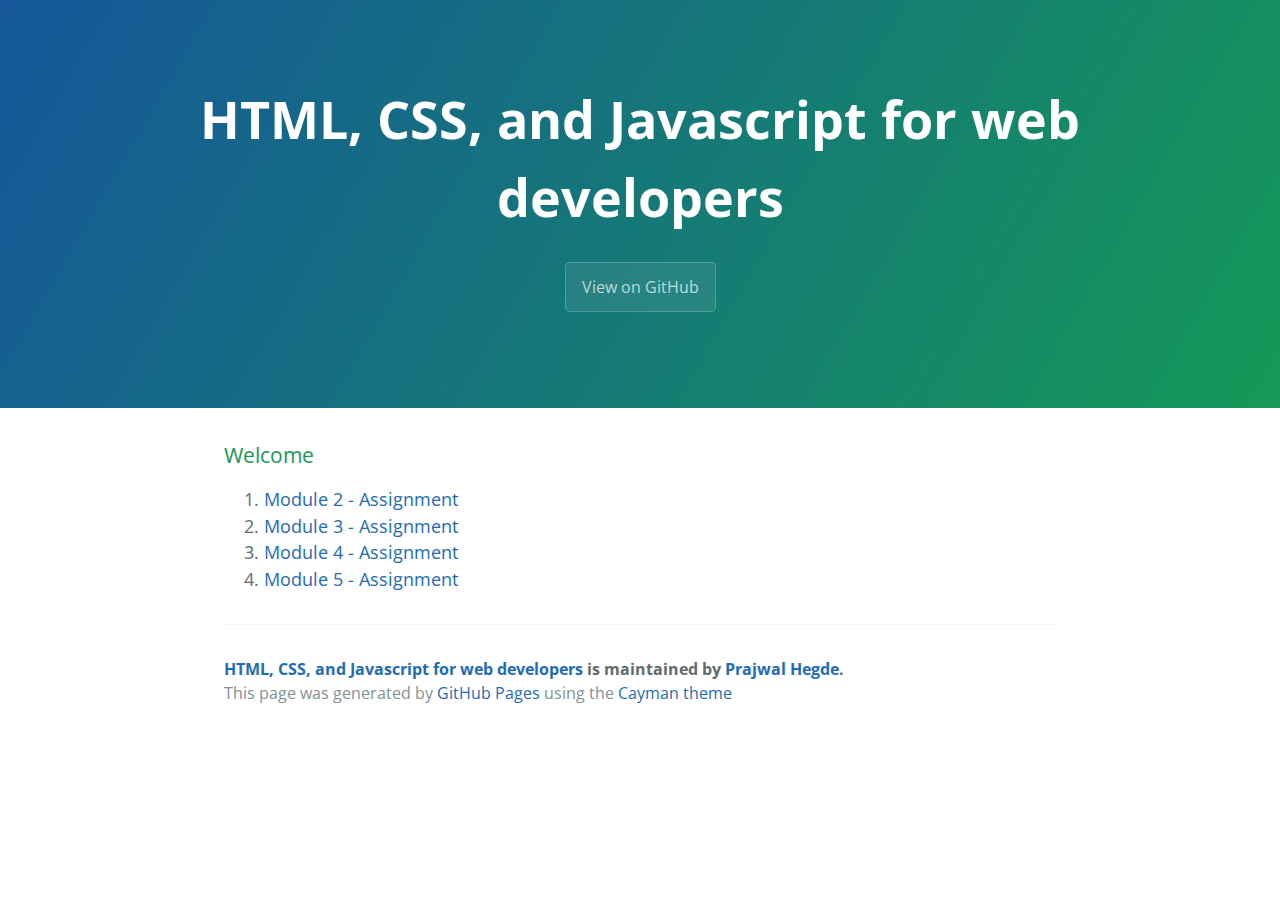
<file: index.html>
<!DOCTYPE html>
<html lang="en-us">
  <head>
    <meta charset="UTF-8">
    <title>HTML, CSS, and Javascript for web developers by Prajwal Hegde</title>
    <meta name="viewport" content="width=device-width, initial-scale=1">
    <link rel="stylesheet" type="text/css" href="stylesheets/normalize.css" media="screen">
    <link href='https://fonts.googleapis.com/css?family=Open+Sans:400,700' rel='stylesheet' type='text/css'>
    <link rel="stylesheet" type="text/css" href="stylesheets/stylesheet.css" media="screen">
    <link rel="stylesheet" type="text/css" href="stylesheets/github-light.css" media="screen">
    <link rel="icon" href="favicon.ico" type="image/x-icon">
  </head>
  <body>
    <section class="page-header">
      <h1 class="project-name">HTML, CSS, and Javascript for web developers</h1>
      <br>
      <a href="https://github.com/Phoenix8685/Coursera_HTML_CSS" class="btn">View on GitHub</a>
    </section>

    <section class="main-content">
      <h3>
      <a id="welcome-to-github-page" class="anchor" href="#welcome-to-github-page" aria-hidden="true"><span aria-hidden="true" class="octicon octicon-link"></span></a>Welcome</h3>

      <ol>
        <li><a href="module-2/">Module 2 - Assignment</a></li> 
        <li><a href="module-3/">Module 3 - Assignment</a></li>
        <li><a href="module-4/">Module 4 - Assignment</a></li>
 	<li><a href="module-5/">Module 5 - Assignment</a></li>

      </ol>

      <footer class="site-footer">
        <span class="site-footer-owner"><a href="https://github.com/Phoenix8685/Coursera_HTML_CSS">HTML, CSS, and Javascript for web developers</a> is maintained by <a href="https://github.com/Phoenix8685">Prajwal Hegde</a>.</span>
        <span class="site-footer-credits">This page was generated by <a href="https://pages.github.com">GitHub Pages</a> using the <a href="https://github.com/jasonlong/cayman-theme">Cayman theme</a>
      </footer>
    </section>
  </body>
</html>
</file>
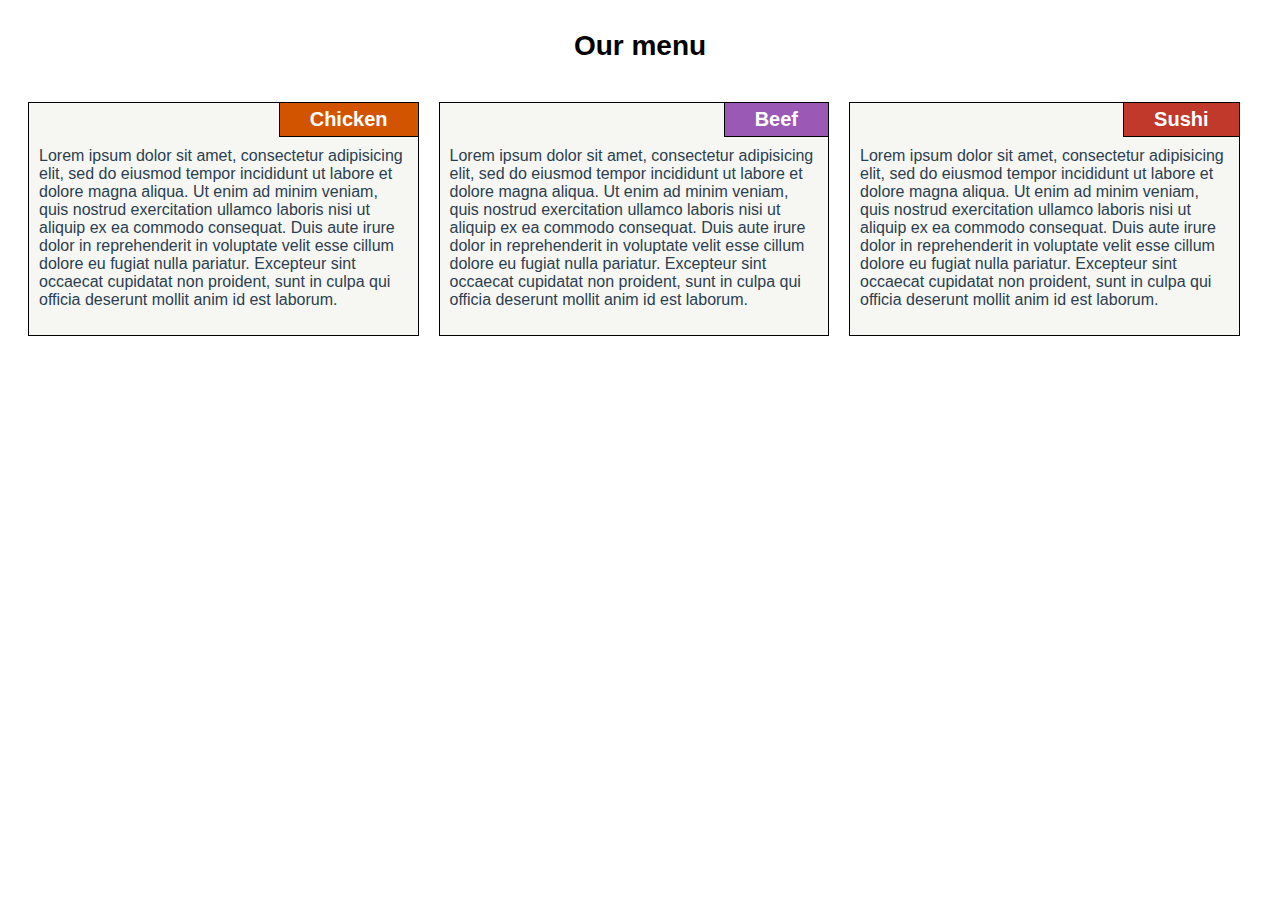
<file: module-2/index.html>
<!DOCTYPE html>
<html>
<head>
  <meta charset="utf-8">
  <meta http-equiv="X-UA-Compatible" content="IE=edge">
  <meta name="viewport" content="width=device-width, initial-scale=1">
  <link rel="icon" href="../favicon.ico" type="image/x-icon">
  <title>Module 2 assignment - Prajwal Hegde</title>
  <link rel="stylesheet" href="css/styles.css">
</head>
<body>
<div class="row">
  <h1>Our menu</h1>
  <div class="col col-lg-4 col-md-6 col-sm-12">
    <div id="chicken" class="content">
      <h2>Chicken</h2>
      <p>Lorem ipsum dolor sit amet, consectetur adipisicing elit, sed do eiusmod
      tempor incididunt ut labore et dolore magna aliqua. Ut enim ad minim veniam,
      quis nostrud exercitation ullamco laboris nisi ut aliquip ex ea commodo
      consequat. Duis aute irure dolor in reprehenderit in voluptate velit esse
      cillum dolore eu fugiat nulla pariatur. Excepteur sint occaecat cupidatat non
      proident, sunt in culpa qui officia deserunt mollit anim id est laborum.</p>
    </div>
  </div>
  <div class="col col-lg-4 col-md-6 col-sm-12">
    <div id="beef" class="content">
      <h2>Beef</h2>
      <p>Lorem ipsum dolor sit amet, consectetur adipisicing elit, sed do eiusmod
      tempor incididunt ut labore et dolore magna aliqua. Ut enim ad minim veniam,
      quis nostrud exercitation ullamco laboris nisi ut aliquip ex ea commodo
      consequat. Duis aute irure dolor in reprehenderit in voluptate velit esse
      cillum dolore eu fugiat nulla pariatur. Excepteur sint occaecat cupidatat non
      proident, sunt in culpa qui officia deserunt mollit anim id est laborum.</p>
    </div>
  </div>
  <div class="col col-lg-4 col-md-12 col-sm-12">
    <div id="sushi" class="content">
      <h2>Sushi</h2>
      <p>Lorem ipsum dolor sit amet, consectetur adipisicing elit, sed do eiusmod
      tempor incididunt ut labore et dolore magna aliqua. Ut enim ad minim veniam,
      quis nostrud exercitation ullamco laboris nisi ut aliquip ex ea commodo
      consequat. Duis aute irure dolor in reprehenderit in voluptate velit esse
      cillum dolore eu fugiat nulla pariatur. Excepteur sint occaecat cupidatat non
      proident, sunt in culpa qui officia deserunt mollit anim id est laborum.</p>
    </div>
  </div>
  <div class="clear"></div>
</div>

</body>
</html>
</file>
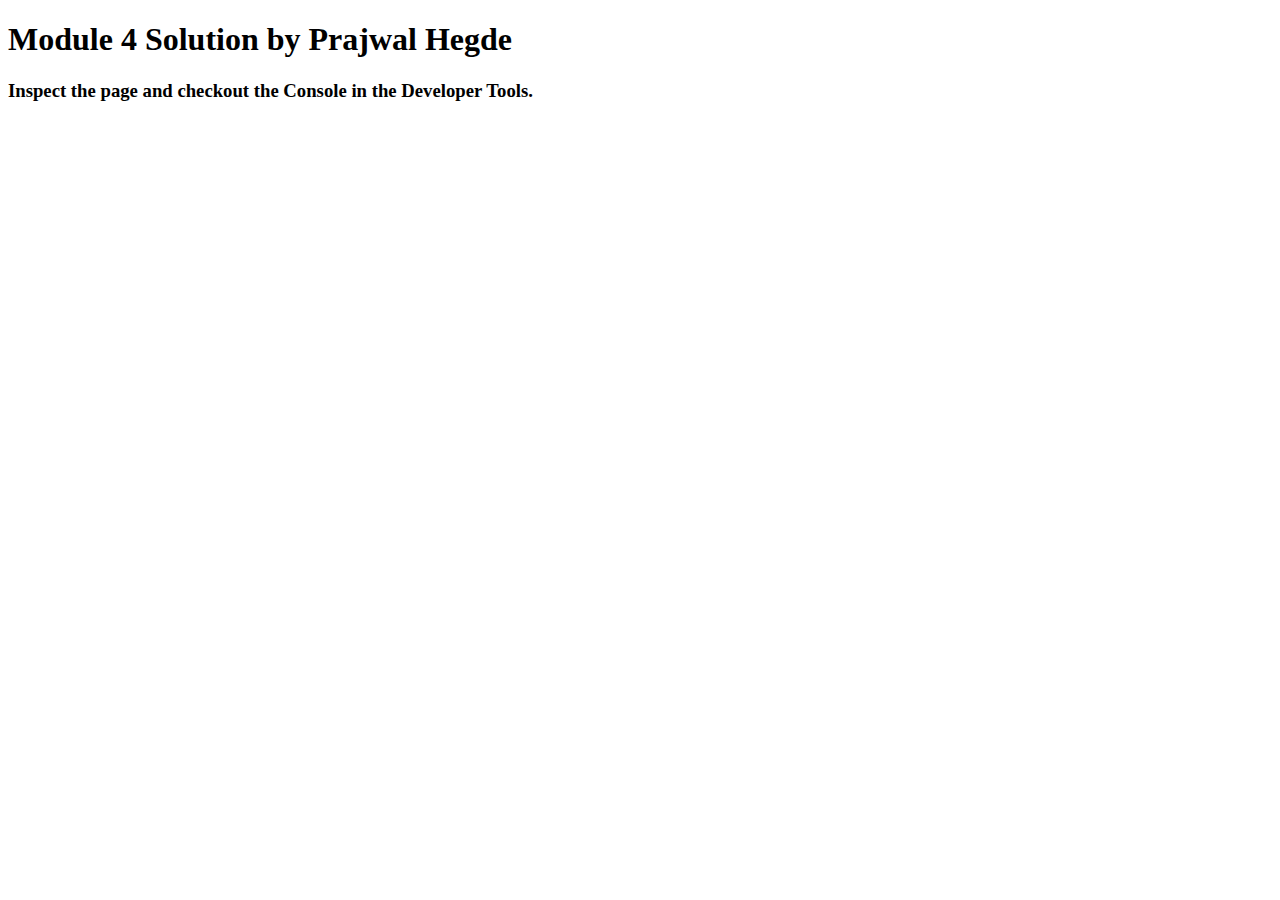
<file: module-4/index.html>
<!DOCTYPE html>
<html>
<head>
  <meta charset="utf-8">
  <title>Module 4 Solution</title>
  <script>
    var names = []; // DO NOT REMOVE
  </script>
  <script src="SpeakHello.js"></script>
  <script src="SpeakGoodBye.js"></script>
  <script src="script.js"></script>
</head>
<body>
  <h1>Module 4 Solution by Prajwal Hegde</h1>
  <h3>Inspect the page and checkout the Console in the Developer Tools.</h3>
</body>
</html>
</file>
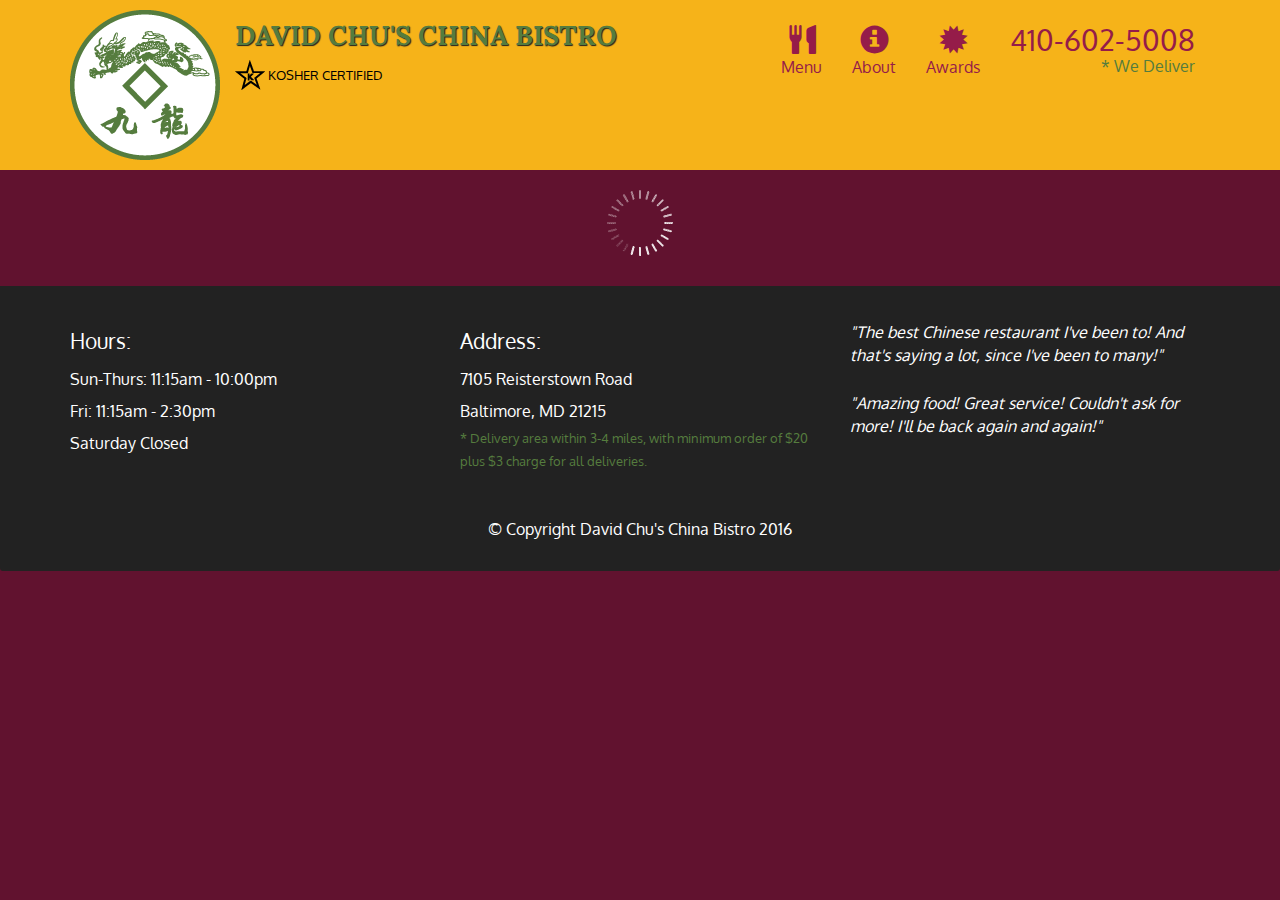
<file: module-5/index.html>
<!doctype html>
<html lang="en">
  <head>
    <meta charset="utf-8">
    <meta http-equiv="X-UA-Compatible" content="IE=edge">
    <meta name="viewport" content="width=device-width, initial-scale=1">
    <title>David Chu's China Bistro</title>
    <link rel="stylesheet" href="css/bootstrap.min.css">
    <link rel="stylesheet" href="css/styles.css">
    <link href='https://fonts.googleapis.com/css?family=Oxygen:400,300,700' rel='stylesheet' type='text/css'>
    <link href='https://fonts.googleapis.com/css?family=Lora' rel='stylesheet' type='text/css'>
  </head>
<body>
  <header>
    <nav id="header-nav" class="navbar navbar-default">
      <div class="container">
        <div class="navbar-header">
          <a href="index.html" class="pull-left visible-md visible-lg">
            <div id="logo-img" alt="Logo image"></div>
          </a>

          <div class="navbar-brand">
            <a href="index.html"><h1>David Chu's China Bistro</h1></a>
            <p>
              <img src="images/star-k-logo.png" alt="Kosher certification">
              <span>Kosher Certified</span>
            </p>
          </div>

          <button id="navbarToggle" type="button" class="navbar-toggle collapsed" data-toggle="collapse" data-target="#collapsable-nav" aria-expanded="false">
            <span class="sr-only">Toggle navigation</span>
            <span class="icon-bar"></span>
            <span class="icon-bar"></span>
            <span class="icon-bar"></span>
          </button>
        </div>
        
        <div id="collapsable-nav" class="collapse navbar-collapse">
           <ul id="nav-list" class="nav navbar-nav navbar-right">
            <li id="navHomeButton" class="visible-xs active">
              <a href="index.html">
                <span class="glyphicon glyphicon-home"></span> Home</a>
            </li>
            <li id="navMenuButton">
              <a href="#" onclick="$dc.loadMenuCategories();">
                <span class="glyphicon glyphicon-cutlery"></span><br class="hidden-xs"> Menu</a>
            </li>
            <li>
              <a href="#">
                <span class="glyphicon glyphicon-info-sign"></span><br class="hidden-xs"> About</a>
            </li>
            <li>
              <a href="#">
                <span class="glyphicon glyphicon-certificate"></span><br class="hidden-xs"> Awards</a>
            </li>
            <li id="phone" class="hidden-xs">
              <a href="tel:410-602-5008">
                <span>410-602-5008</span></a><div>* We Deliver</div>
            </li>
          </ul><!-- #nav-list -->
        </div><!-- .collapse .navbar-collapse -->
      </div><!-- .container -->
    </nav><!-- #header-nav -->
  </header>

  <div id="call-btn" class="visible-xs">
    <a class="btn" href="tel:410-602-5008">
    <span class="glyphicon glyphicon-earphone"></span>
    410-602-5008
    </a>
  </div>
  <div id="xs-deliver" class="text-center visible-xs">* We Deliver</div>

  <div id="main-content" class="container"></div>

  <footer class="panel-footer">
    <div class="container">
      <div class="row">
        <section id="hours" class="col-sm-4">
          <span>Hours:</span><br>
          Sun-Thurs: 11:15am - 10:00pm<br>
          Fri: 11:15am - 2:30pm<br>
          Saturday Closed
          <hr class="visible-xs">
        </section>
        <section id="address" class="col-sm-4">
          <span>Address:</span><br>
          7105 Reisterstown Road<br>
          Baltimore, MD 21215
          <p>* Delivery area within 3-4 miles, with minimum order of $20 plus $3 charge for all deliveries.</p>
          <hr class="visible-xs">
        </section>
        <section id="testimonials" class="col-sm-4">
          <p>"The best Chinese restaurant I've been to! And that's saying a lot, since I've been to many!"</p>
          <p>"Amazing food! Great service! Couldn't ask for more! I'll be back again and again!"</p>
        </section>
      </div>
      <div class="text-center">&copy; Copyright David Chu's China Bistro 2016</div>
    </div>
  </footer>

  <!-- jQuery (Bootstrap JS plugins depend on it) -->
  <script src="js/jquery-2.1.4.min.js"></script>
  <script src="js/bootstrap.min.js"></script>
  <script src="js/ajax-utils.js"></script>
  <script src="js/script.js"></script>
</body>
</html>
</file>
<file: stylesheets/stylesheet.css>
* {
  box-sizing: border-box; }

body {
  padding: 0;
  margin: 0;
  font-family: "Open Sans", "Helvetica Neue", Helvetica, Arial, sans-serif;
  font-size: 16px;
  line-height: 1.5;
  color: #606c71; }

a {
  color: #1e6bb8;
  text-decoration: none; }
  a:hover {
    text-decoration: underline; }

.btn {
  display: inline-block;
  margin-bottom: 1rem;
  color: rgba(255, 255, 255, 0.7);
  background-color: rgba(255, 255, 255, 0.08);
  border-color: rgba(255, 255, 255, 0.2);
  border-style: solid;
  border-width: 1px;
  border-radius: 0.3rem;
  transition: color 0.2s, background-color 0.2s, border-color 0.2s; }
  .btn + .btn {
    margin-left: 1rem; }

.btn:hover {
  color: rgba(255, 255, 255, 0.8);
  text-decoration: none;
  background-color: rgba(255, 255, 255, 0.2);
  border-color: rgba(255, 255, 255, 0.3); }

@media screen and (min-width: 64em) {
  .btn {
    padding: 0.75rem 1rem; } }

@media screen and (min-width: 42em) and (max-width: 64em) {
  .btn {
    padding: 0.6rem 0.9rem;
    font-size: 0.9rem; } }

@media screen and (max-width: 42em) {
  .btn {
    display: block;
    width: 100%;
    padding: 0.75rem;
    font-size: 0.9rem; }
    .btn + .btn {
      margin-top: 1rem;
      margin-left: 0; } }

.page-header {
  color: #fff;
  text-align: center;
  background-color: #159957;
  background-image: linear-gradient(120deg, #155799, #159957); }

@media screen and (min-width: 64em) {
  .page-header {
    padding: 5rem 6rem; } }

@media screen and (min-width: 42em) and (max-width: 64em) {
  .page-header {
    padding: 3rem 4rem; } }

@media screen and (max-width: 42em) {
  .page-header {
    padding: 2rem 1rem; } }

.project-name {
  margin-top: 0;
  margin-bottom: 0.1rem; }

@media screen and (min-width: 64em) {
  .project-name {
    font-size: 3.25rem; } }

@media screen and (min-width: 42em) and (max-width: 64em) {
  .project-name {
    font-size: 2.25rem; } }

@media screen and (max-width: 42em) {
  .project-name {
    font-size: 1.75rem; } }

.project-tagline {
  margin-bottom: 2rem;
  font-weight: normal;
  opacity: 0.7; }

@media screen and (min-width: 64em) {
  .project-tagline {
    font-size: 1.25rem; } }

@media screen and (min-width: 42em) and (max-width: 64em) {
  .project-tagline {
    font-size: 1.15rem; } }

@media screen and (max-width: 42em) {
  .project-tagline {
    font-size: 1rem; } }

.main-content :first-child {
  margin-top: 0; }
.main-content img {
  max-width: 100%; }
.main-content h1, .main-content h2, .main-content h3, .main-content h4, .main-content h5, .main-content h6 {
  margin-top: 2rem;
  margin-bottom: 1rem;
  font-weight: normal;
  color: #159957; }
.main-content p {
  margin-bottom: 1em; }
.main-content code {
  padding: 2px 4px;
  font-family: Consolas, "Liberation Mono", Menlo, Courier, monospace;
  font-size: 0.9rem;
  color: #383e41;
  background-color: #f3f6fa;
  border-radius: 0.3rem; }
.main-content pre {
  padding: 0.8rem;
  margin-top: 0;
  margin-bottom: 1rem;
  font: 1rem Consolas, "Liberation Mono", Menlo, Courier, monospace;
  color: #567482;
  word-wrap: normal;
  background-color: #f3f6fa;
  border: solid 1px #dce6f0;
  border-radius: 0.3rem; }
  .main-content pre > code {
    padding: 0;
    margin: 0;
    font-size: 0.9rem;
    color: #567482;
    word-break: normal;
    white-space: pre;
    background: transparent;
    border: 0; }
.main-content .highlight {
  margin-bottom: 1rem; }
  .main-content .highlight pre {
    margin-bottom: 0;
    word-break: normal; }
.main-content .highlight pre, .main-content pre {
  padding: 0.8rem;
  overflow: auto;
  font-size: 0.9rem;
  line-height: 1.45;
  border-radius: 0.3rem; }
.main-content pre code, .main-content pre tt {
  display: inline;
  max-width: initial;
  padding: 0;
  margin: 0;
  overflow: initial;
  line-height: inherit;
  word-wrap: normal;
  background-color: transparent;
  border: 0; }
  .main-content pre code:before, .main-content pre code:after, .main-content pre tt:before, .main-content pre tt:after {
    content: normal; }
.main-content ul, .main-content ol {
  margin-top: 0; }
.main-content blockquote {
  padding: 0 1rem;
  margin-left: 0;
  color: #819198;
  border-left: 0.3rem solid #dce6f0; }
  .main-content blockquote > :first-child {
    margin-top: 0; }
  .main-content blockquote > :last-child {
    margin-bottom: 0; }
.main-content table {
  display: block;
  width: 100%;
  overflow: auto;
  word-break: normal;
  word-break: keep-all; }
  .main-content table th {
    font-weight: bold; }
  .main-content table th, .main-content table td {
    padding: 0.5rem 1rem;
    border: 1px solid #e9ebec; }
.main-content dl {
  padding: 0; }
  .main-content dl dt {
    padding: 0;
    margin-top: 1rem;
    font-size: 1rem;
    font-weight: bold; }
  .main-content dl dd {
    padding: 0;
    margin-bottom: 1rem; }
.main-content hr {
  height: 2px;
  padding: 0;
  margin: 1rem 0;
  background-color: #eff0f1;
  border: 0; }

@media screen and (min-width: 64em) {
  .main-content {
    max-width: 64rem;
    padding: 2rem 6rem;
    margin: 0 auto;
    font-size: 1.1rem; } }

@media screen and (min-width: 42em) and (max-width: 64em) {
  .main-content {
    padding: 2rem 4rem;
    font-size: 1.1rem; } }

@media screen and (max-width: 42em) {
  .main-content {
    padding: 2rem 1rem;
    font-size: 1rem; } }

.site-footer {
  padding-top: 2rem;
  margin-top: 2rem;
  border-top: solid 1px #eff0f1; }

.site-footer-owner {
  display: block;
  font-weight: bold; }

.site-footer-credits {
  color: #819198; }

@media screen and (min-width: 64em) {
  .site-footer {
    font-size: 1rem; } }

@media screen and (min-width: 42em) and (max-width: 64em) {
  .site-footer {
    font-size: 1rem; } }

@media screen and (max-width: 42em) {
  .site-footer {
    font-size: 0.9rem; } }
</file>
<file: stylesheets/github-light.css>
/*
   Copyright 2014 GitHub Inc.

   Licensed under the Apache License, Version 2.0 (the "License");
   you may not use this file except in compliance with the License.
   You may obtain a copy of the License at

       http://www.apache.org/licenses/LICENSE-2.0

   Unless required by applicable law or agreed to in writing, software
   distributed under the License is distributed on an "AS IS" BASIS,
   WITHOUT WARRANTIES OR CONDITIONS OF ANY KIND, either express or implied.
   See the License for the specific language governing permissions and
   limitations under the License.

*/

.pl-c /* comment */ {
  color: #969896;
}

.pl-c1      /* constant, markup.raw, meta.diff.header, meta.module-reference, meta.property-name, support, support.constant, support.variable, variable.other.constant */,
.pl-s .pl-v /* string variable */ {
  color: #0086b3;
}

.pl-e  /* entity */,
.pl-en /* entity.name */ {
  color: #795da3;
}

.pl-s .pl-s1 /* string source */,
.pl-smi      /* storage.modifier.import, storage.modifier.package, storage.type.java, variable.other, variable.parameter.function */ {
  color: #333;
}

.pl-ent /* entity.name.tag */ {
  color: #63a35c;
}

.pl-k /* keyword, storage, storage.type */ {
  color: #a71d5d;
}

.pl-pds              /* punctuation.definition.string, string.regexp.character-class */,
.pl-s                /* string */,
.pl-s .pl-pse .pl-s1 /* string punctuation.section.embedded source */,
.pl-sr               /* string.regexp */,
.pl-sr .pl-cce       /* string.regexp constant.character.escape */,
.pl-sr .pl-sra       /* string.regexp string.regexp.arbitrary-repitition */,
.pl-sr .pl-sre       /* string.regexp source.ruby.embedded */ {
  color: #183691;
}

.pl-v /* variable */ {
  color: #ed6a43;
}

.pl-id /* invalid.deprecated */ {
  color: #b52a1d;
}

.pl-ii /* invalid.illegal */ {
  background-color: #b52a1d;
  color: #f8f8f8;
}

.pl-sr .pl-cce /* string.regexp constant.character.escape */ {
  color: #63a35c;
  font-weight: bold;
}

.pl-ml /* markup.list */ {
  color: #693a17;
}

.pl-mh        /* markup.heading */,
.pl-mh .pl-en /* markup.heading entity.name */,
.pl-ms        /* meta.separator */ {
  color: #1d3e81;
  font-weight: bold;
}

.pl-mq /* markup.quote */ {
  color: #008080;
}

.pl-mi /* markup.italic */ {
  color: #333;
  font-style: italic;
}

.pl-mb /* markup.bold */ {
  color: #333;
  font-weight: bold;
}

.pl-md /* markup.deleted, meta.diff.header.from-file */ {
  background-color: #ffecec;
  color: #bd2c00;
}

.pl-mi1 /* markup.inserted, meta.diff.header.to-file */ {
  background-color: #eaffea;
  color: #55a532;
}

.pl-mdr /* meta.diff.range */ {
  color: #795da3;
  font-weight: bold;
}

.pl-mo /* meta.output */ {
  color: #1d3e81;
}
</file>
<file: module-2/css/styles.css>
/********** Base styles **********/
html {
  box-sizing: border-box;
}

*, *:before, *:after {
  box-sizing: inherit;
}

body {
  font-family: "Helvetica Neue", Helvetica, Arial, sans-serif;
  /*font-size: 14px;*/
}

h1 {
  font-size: 175%;
  margin: 30px 0;
  text-align: center;
}

.content {
  color: #fff;
  color: #2c3e50;
  border: 1px solid #000;
  padding: 0 10px 10px 10px;
  margin: 10px;
  background-color: #F6F7F2;
}

.content h2 {
  color: #fff;
  font-size: 125%;
  float: right;
  margin: 0 -10px 10px 0;
  padding: 5px 30px;
  border-bottom: 1px solid #000;
  border-left: 1px solid #000;
}

.content p {
  clear: right;
}

#chicken h2 {
  background-color: #d35400;
}

#beef h2 {
  background-color: #9b59b6;
}

#sushi h2 {
  background-color: #c0392b;
}

/* Simple Responsive Framework. */
.row {
  width: 100%;
  padding: 0 10px;
}

/********** Small devices **********/
@media (max-width: 767px) {
  .col-sm-1, .col-sm-2, .col-sm-3, .col-sm-4, .col-sm-5, .col-sm-6, .col-sm-7, .col-sm-8, .col-sm-9, .col-sm-10, .col-sm-11, .col-sm-12 {
    float: left;
  }

  .col-sm-1 {
      width: 8.33%;
  }

  .col-sm-2 {
     width: 16.66%;
  }

  .col-sm-3 {
    width: 25%;
  }

  .col-sm-4 {
    width: 33%;
  }

  .col-sm-5 {
    width: 41.66%;
  }

  .col-sm-6 {
    width: 50%;
  }

  .col-sm-7 {
    width: 58.33%;
  }

  .col-sm-8 {
    width: 66.66%;
  }

  .col-sm-9 {
    width: 74.99%;
  }

  .col-sm-10 {
    width: 83.33%;
  }

  .col-sm-11 {
    width: 91.66%;
  }

  .col-sm-12 {
    width: 100%;
  }
}

/********** Medium devices **********/
@media (min-width: 768px) and (max-width: 991px) {
  .col-md-1, .col-md-2, .col-md-3, .col-md-4, .col-md-5, .col-md-6, .col-md-7, .col-md-8, .col-md-9, .col-md-10, .col-md-11, .col-md-12 {
    float: left;
  }

  .col-md-1 {
    width: 8.33%;
  }

  .col-md-2 {
    width: 16.66%;
  }

  .col-md-3 {
    width: 25%;
  }

  .col-md-4 {
    width: 33%;
  }

  .col-md-5 {
    width: 41.66%;
  }

  .col-md-6 {
    width: 50%;
  }

  .col-md-7 {
    width: 58.33%;
  }

  .col-md-8 {
    width: 66.66%;
  }

  .col-md-9 {
    width: 74.99%;
  }

  .col-md-10 {
    width: 83.33%;
  }

  .col-md-11 {
    width: 91.66%;
  }

  .col-md-12 {
    width: 100%;
  }
}

/********** Large devices **********/
@media (min-width: 992px) {
  .col-lg-1, .col-lg-2, .col-lg-3, .col-lg-4, .col-lg-5, .col-lg-6, .col-lg-7, .col-lg-8, .col-lg-9, .col-lg-10, .col-lg-11, .col-lg-12 {
    float: left;
  }

  .col-lg-1 {
    width: 8.33%;
  }

  .col-lg-2 {
    width: 16.66%;
  }

  .col-lg-3 {
    width: 25%;
  }

  .col-lg-4 {
    width: 33%;
  }

  .col-lg-5 {
    width: 41.66%;
  }

  .col-lg-6 {
    width: 50%;
  }

  .col-lg-7 {
    width: 58.33%;
  }

  .col-lg-8 {
    width: 66.66%;
  }

  .col-lg-9 {
    width: 74.99%;
  }

  .col-lg-10 {
    width: 83.33%;
  }

  .col-lg-11 {
    width: 91.66%;
  }

  .col-lg-12 {
    width: 100%;
  }
}

/********** Helpers **********/
.clear {
  clear: both;
}
</file>
<file: module-5/css/styles.css>
body {
  font-size: 16px;
  color: #fff;
  background-color: #61122f;
  font-family: 'Oxygen', sans-serif;
}

/** HEADER **/
#header-nav {
  background-color: #f6b319;
  border-radius: 0;
  border: 0;
}

#logo-img {
  background: url('../images/restaurant-logo_large.png') no-repeat;
  width: 150px;
  height: 150px;
  margin: 10px 15px 10px 0;
}

.navbar-brand {
  padding-top: 25px;
}
.navbar-brand h1 { /* Restaurant name */
  font-family: 'Lora', serif;
  color: #557c3e;
  font-size: 1.5em;
  text-transform: uppercase;
  font-weight: bold;
  text-shadow: 1px 1px 1px #222;
  margin-top: 0;
  margin-bottom: 0;
  line-height: .75;
}
.navbar-brand a:hover, .navbar-brand a:focus {
  text-decoration: none;
}
.navbar-brand p { /* Kosher cert */
  color: #000;
  text-transform: uppercase;
  font-size: .7em;
  margin-top: 15px;
}
.navbar-brand p span { /* Star-K */
  vertical-align: middle;
}

#nav-list {
  margin-top: 10px;
}
#nav-list a {
  color: #951C49;
  text-align: center;
}
#nav-list a:hover {
  background: #E7E7E7;
}
#nav-list a span {
  font-size: 1.8em;
}

#phone {
  margin-top: 5px;
}
#phone a { /* Phone number */
  text-align: right;
  padding-bottom: 0;
}
#phone div { /* We Deliver */
  color: #557c3e;
  text-align: right;
  padding-right: 15px;
}

.navbar-header button.navbar-toggle, .navbar-header .icon-bar {
  border: 1px solid #61122f;
}
.navbar-header button.navbar-toggle {
  clear: both;
  margin-top: -30px;
}
/* END HEADER */

/* FOOTER */
.panel-footer {
  margin-top: 30px;
  padding-top: 35px;
  padding-bottom: 30px;
  background-color: #222;
  border-top: 0;
}
.panel-footer div.row {
  margin-bottom: 35px;
}
#hours, #address {
  line-height: 2;
}
#hours > span, #address > span {
  font-size: 1.3em;
}
#address p {
  color: #557c3e;
  font-size: .8em;
  line-height: 1.8;
}
#testimonials {
  font-style: italic;
}
#testimonials p:nth-child(2) {
  margin-top: 25px;
}
/* END FOOTER */



/* HOME PAGE */
.container .jumbotron {
  box-shadow: 0 0 50px #3F0C1F;
  border: 2px solid #3F0C1F;
}

#menu-tile, #specials-tile, #map-tile {
  height: 250px;
  width: 100%;
  margin-bottom: 15px;
  position: relative;
  border: 2px solid #3F0C1F;
  overflow: hidden;
}
#menu-tile:hover, #specials-tile:hover, #map-tile:hover {
  box-shadow: 0 1px 5px 1px #cccccc;
}
#menu-tile {
  background: url('../images/menu-tile.jpg') no-repeat;
  background-position: center;
}
#specials-tile {
  background: url('../images/specials-tile.jpg') no-repeat;
  background-position: center;
}
#menu-tile span, #specials-tile span, #map-tile span {
  position: absolute;
  bottom: 0;
  right: 0;
  width: 100%;
  text-align: center;
  font-size: 1.6em;
  text-transform: uppercase;
  background-color: #000;
  color: #fff;
  opacity: .8;
}
/* END HOME PAGE */

/* MENU CATEGORIES PAGE */
.category-tile { 
  position: relative;
  border: 2px solid #3F0C1F;
  overflow: hidden;
  width: 200px;
  height: 200px;
  margin: 0 auto 15px;
}
.category-tile span {
  position: absolute;
  bottom: 0;
  right: 0;
  width: 100%;
  text-align: center;
  font-size: 1.2em;
  text-transform: uppercase;
  background-color: #000;
  color: #fff;
  opacity: .8;
}
.category-tile:hover {
  box-shadow: 0 1px 5px 1px #cccccc;
}

#menu-categories-title + div {
  margin-bottom: 50px;
}
/* END MENU CATEGORIES PAGE */

/* SINGLE CATEGORY PAGE */
.menu-item-tile {
  margin-bottom: 25px;
}
.menu-item-tile hr {
  width: 80%;
}
.menu-item-tile .menu-item-price {
  font-size: 1.1em;
  text-align: right;
  margin-top: -15px;
  margin-right: -15px;
}
.menu-item-tile .menu-item-price span {
  font-size: .6em;
}
.menu-item-photo {
  position: relative;
  border: 2px solid #3F0C1F; 
  overflow: hidden;
  padding: 0;
  margin-right: -15px;
  margin-left: auto;
  margin-bottom: 20px;
  max-width: 250px;
}
.menu-item-photo div {
  position: absolute;
  bottom: 0;
  right: 0;
  width: 80px;
  background-color: #557c3e;
  text-align: center;
}
.menu-item-description {
  padding-right: 30px;
}
h3.menu-item-title {
  margin: 0 0 10px;
}
.menu-item-details {
  font-size: .9em;
  font-style: italic;
}
/* END SINGLE CATEGORY PAGE */


/********** Large devices only **********/
@media (min-width: 1200px) {
  .container .jumbotron {
    background: url('../images/jumbotron_1200.jpg') no-repeat;
    height: 675px;
  }
}

/********** Medium devices only **********/
@media (min-width: 992px) and (max-width: 1199px) {
  /* Header */
  #logo-img {
    background: url('../images/restaurant-logo_medium.png') no-repeat;
    width: 100px;
    height: 100px;
    margin: 5px 5px 5px 0;
  }
  /* End Header */

  /* Home Page */
  .container .jumbotron {
    background: url('../images/jumbotron_992.jpg') no-repeat;
    height: 558px;
  }
  /* End Home Page */
}

/********** Small devices only **********/
@media (min-width: 768px) and (max-width: 991px) {
  /* Home Page */
  .container .jumbotron {
    background: url('../images/jumbotron_768.jpg') no-repeat;
    height: 432px;
  }
  /* End Home Page */
}

/********** Extra small devices only **********/
@media (max-width: 767px) {
  /* Header */
  .navbar-brand {
    padding-top: 10px;
    height: 80px;
  }
  .navbar-brand h1 { /* Restaurant name */
    padding-top: 10px;
    font-size: 5vw; /* 1vw = 1% of viewport width */
  }
  .navbar-brand p { /* Kosher cert */
    font-size: .6em;
    margin-top: 12px;
  }
  .navbar-brand p img { /* Star-K */
    height: 20px;
  }

  #collapsable-nav a { /* Collapsed nav menu text */
    font-size: 1.2em;
  }
  #collapsable-nav a span { /* Collapsed nav menu glyph */
    font-size: 1em;
    margin-right: 5px;
  }

  #call-btn > a {
    font-size: 1.5em;
    display: block;
    margin: 0 20px;
    padding: 10px;
    border: 2px solid #fff;
    background-color: #f6b319;
    color: #951c49;
  }
  #xs-deliver {
    margin-top: 5px;
    font-size: .7em;
    letter-spacing: .1em;
    text-transform: uppercase;
  }
  /* End Header */

  /* Footer */
  .panel-footer section {
    margin-bottom: 30px;
    text-align: center;
  }
  .panel-footer section:nth-child(3) {
    margin-bottom: 0; /* margin already exists on the whole row */
  }
  .panel-footer section hr {
    width: 50%;
  }
  /* End Footer */

  /* Home Page */
  .container .jumbotron {
    margin-top: 30px;
    padding: 0;
  }
  #menu-tile, #specials-tile {
    width: 360px;
    margin: 0 auto 15px;
  }

  .menu-item-photo {
    margin-right: auto;
  }
  .menu-item-tile .menu-item-price {
    text-align: center;
  }
  .menu-item-description {
    text-align: center;;
  }
}


/********** Super extra small devices Only :-) (e.g., iPhone 4) **********/
@media (max-width: 479px) {
  /* Header */
  .navbar-brand h1 { /* Restaurant name */
    padding-top: 5px;
    font-size: 6vw;
  }
  /* End Header */
  
  /* Home page */
  #menu-tile, #specials-tile {
    width: 280px;
    margin: 0 auto 15px;
  }

  .col-xxs-12 {
    position: relative;
    min-height: 1px;
    padding-right: 15px;
    padding-left: 15px;
    float: left;
    width: 100%;
  }
}
</file>
